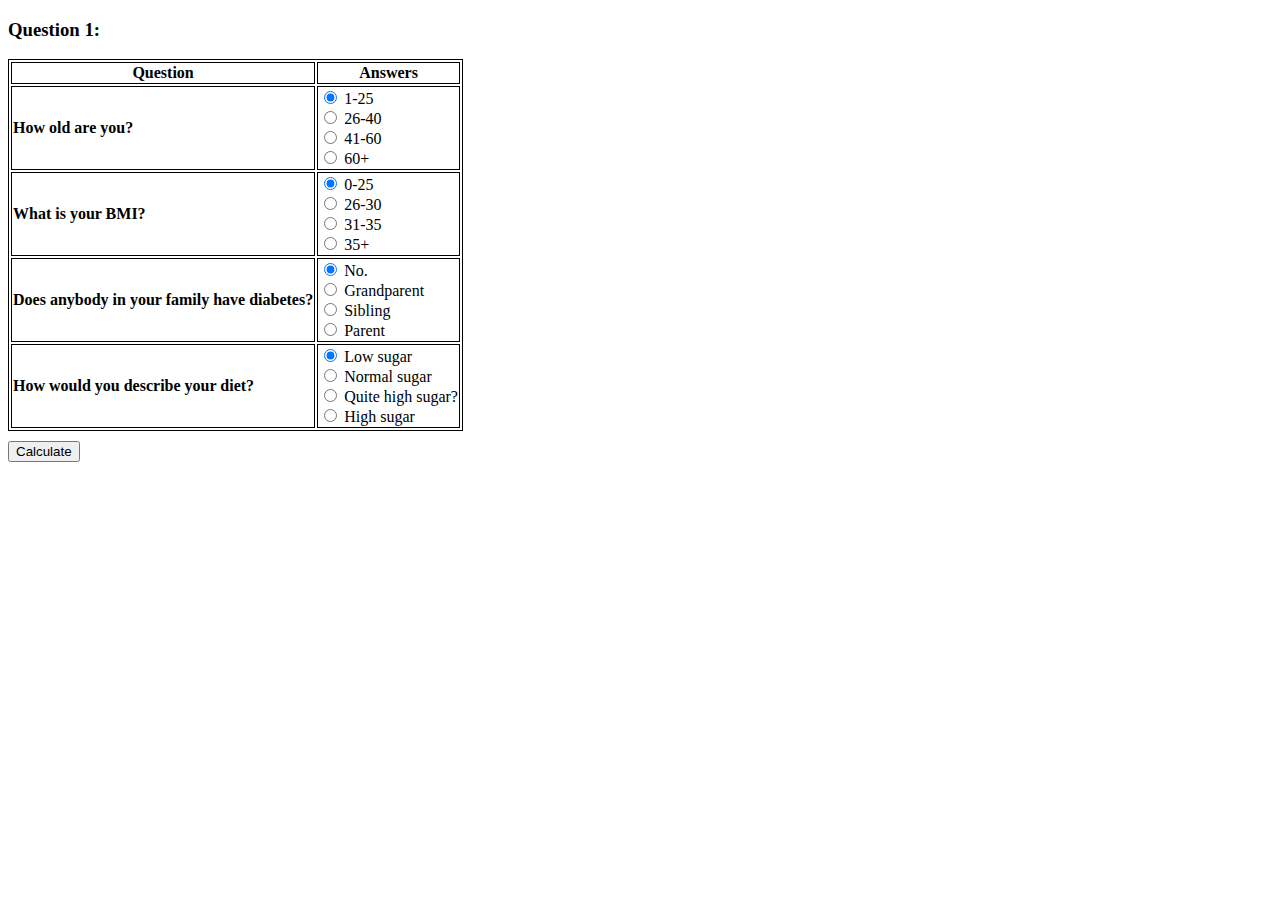
<file: q1/index.html>
<!doctype html>
<html lang="en">
<head>
   <meta charset="utf-8">
   <title>DCSIS Javascript FMA Project</title>
   <link href="style.css" rel="stylesheet">
   <script src="script.js"></script>
</head>
<body>
	<div class="question-block">
		<h3>Question 1:</h3>
		<table id="question-1">
			<thead>
				<tr>
					<th>Question</th>
					<th>Answers</th>
				</tr>
			</thead>
			<tbody>
				<tr>
					<td><b>How old are you?</b></td>
					<td>
						<form id="q_1">
							<input id="q1-radio-1" type="radio" value="0" name="radio_q0" class="q1" checked/> 1-25<br/>
							<input id="q1-radio-2" type="radio" value="5" name="radio_q0" class="q1"/> 26-40<br/>
							<input id="q1-radio-3" type="radio" value="8" name="radio_q0" class="q1"/> 41-60<br/>
							<input id="q1-radio-4" type="radio" value="10" name="radio_q0" class="q1"/> 60+<br/>
						</form>
					</td>
				</tr>
				<tr>
					<td><b>What is your BMI?</b></td>
					<td>
						<form>
							<input id="q2-radio-1" type="radio" value="0" name="radio_q1" checked/> 0-25<br/>
							<input id="q2-radio-2" type="radio" value="0" name="radio_q1"/> 26-30<br/>
							<input id="q2-radio-3" type="radio" value="9" name="radio_q1"/> 31-35<br/>
							<input id="q2-radio-4" type="radio" value="10" name="radio_q1"/> 35+<br/>
						</form>
					</td>
				</tr>
				<tr>
					<td><b>Does anybody in your family have diabetes?</b></td>
					<td>
						<form>
							<input id="q3-radio-1" type="radio" value="0" name="radio_q2" checked/> No.<br/>
							<input id="q3-radio-2" type="radio" value="7" name="radio_q2"/> Grandparent<br/>
							<input id="q3-radio-3" type="radio" value="15" name="radio_q2"/> Sibling<br/>
							<input id="q3-radio-4" type="radio" value="15" name="radio_q2"/> Parent<br/>
						</form>
					</td>
				</tr>
				<tr>
					<td><b>How would you describe your diet?</b></td>
					<td>
						<form>
							<input id="q4-radio-1" type="radio" value="0" name="radio_q3" checked/> Low sugar<br/>
							<input id="q4-radio-2" type="radio" value="0" name="radio_q3"/> Normal sugar<br/>
							<input id="q4-radio-3" type="radio" value="7" name="radio_q3"/> Quite high sugar?<br/>
							<input id="q4-radio-4" type="radio" value="10" name="radio_q3"/> High sugar<br/>
						</form>
					</td>
				</tr>
			</tbody>
		</table>
	</div>
	<div class="submit-btn">
		<button onclick="init()"  value="submit" id="submit-q1">
			Calculate
		</button>
	</div>

	<div class="final-summary">
		<div id="results-summary"></p>
		</div>
	</div>
</body>
</html>
</file>
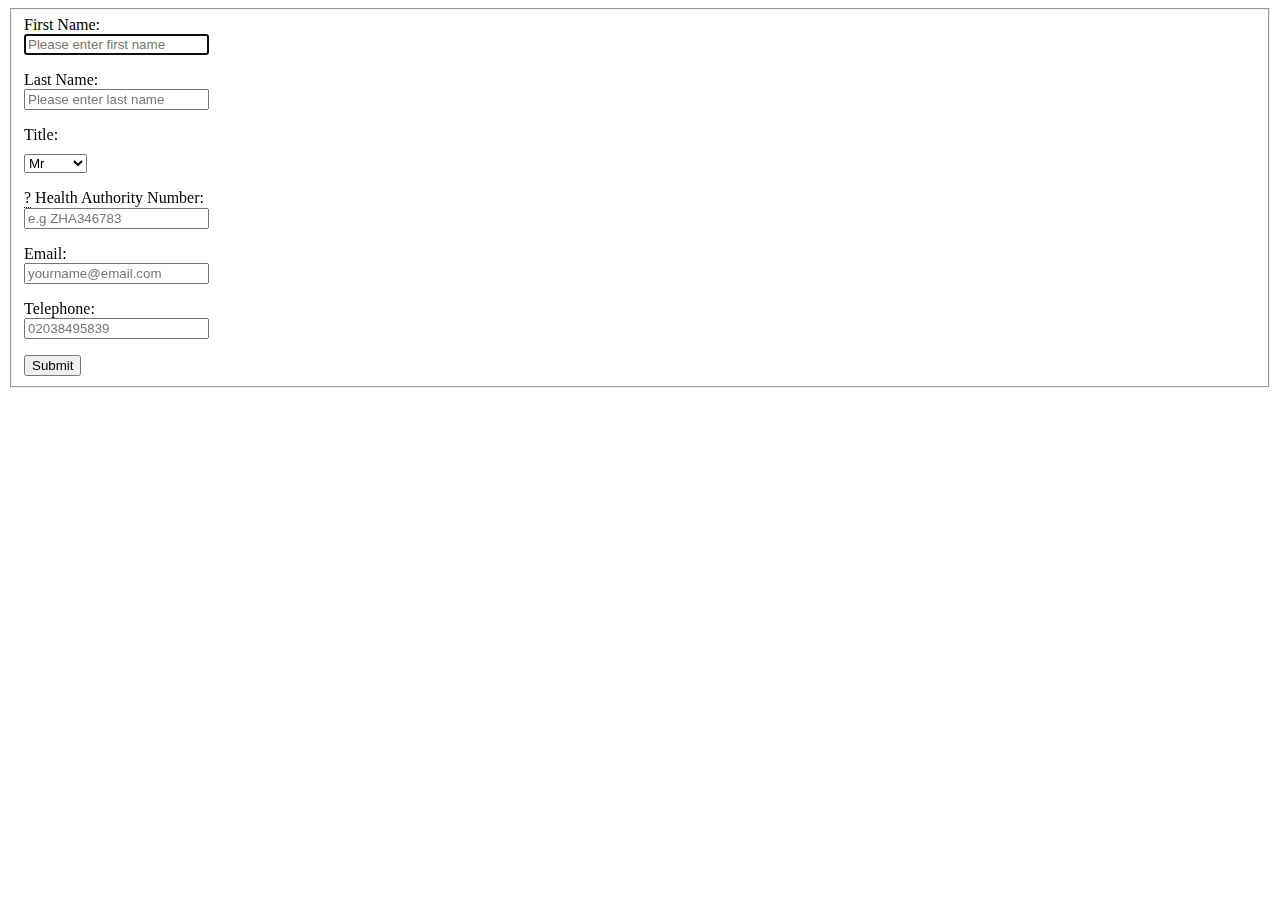
<file: q2/index.html>
<!doctype html>
<html lang="en">
<head>
   <meta charset="utf-8">
   <title>DCSIS Javascript FMA Project</title>
   <link href="style.css" rel="stylesheet">
</head>
<body>
	<div class="form-block">
		<fieldset>
			<form name="validate-form" onsubmit="return validateForm()" method="post">
				<label for="first-name">First Name:</label><br/>
				<input type="text" name="firstname" id="first-name" placeholder="Please enter first name"><br/> <!-- Place holder attribute used so that the default message is wiped on user focus-->
				<p id="res1"></p>
				<label for="last-name">Last Name:</label><br/>
				<input type="text" name="lastname" id="last-name" placeholder="Please enter last name"><br/>
				<p id="res2"></p>
				<label for="title">Title:</label><br/>
				<select id="title">
				  <option value="Mr">Mr</option>
				  <option value="Ms">Ms</option>
				  <option value="Miss">Miss</option>
				  <option value="Mrs">Mrs</option>
				  <option value="Master">Master</option>
				</select><br/>
				<p></p> <!-- Just for padding -->
				<div class="tooltip">?
				  <span class="tooltiptext">If you do not know your HAN then please contact your GP.</span>
				</div>
				<label for="han">Health Authority Number:</label>			
				<br/>
				<input type="text" name="han" id="han" placeholder="e.g ZHA346783"><br/>
				<p id="res3"></p>
				<label for="email">Email:</label><br/>
				<input type="text" name="email" id="email" placeholder="yourname@email.com"><br/>
				<p id="res4"></p>
				<label for="telephone">Telephone:</label><br/>
				<input type="text" name="telephone" id="telephone" placeholder="02038495839"><br/>
				<p id="res5"></p>
				<input type="submit" value="Submit">
			</form>
		</fieldset>
	</div>
	<script src="script.js"></script>
</body>
</html>
</file>
<file: q1/style.css>
table, td, th{
	border:1px solid black;
}
.submit-btn{
	margin-top:10px;
}
</file>
<file: q2/style.css>
table, td, th{
		border:1px solid black;
	}
	.submit-btn{
		margin-top:10px;
	}
	.form-block > form > input, select{
		margin-top:10px;
	}
	p.results{
		color:red;

	}
/* Tooltip container */
.tooltip {
    position: relative;
    display: inline-block;
    border-bottom: 1px dotted black; /* If you want dots under the hoverable text */
}

/* Tooltip text */
.tooltip .tooltiptext {
    visibility: hidden;
    width: 120px;
    background-color: black;
    color: #fff;
    text-align: center;
    padding: 5px 0;
    border-radius: 6px;
 
    /* Position the tooltip text - see examples below! */
    position: absolute;
    z-index: 1;
}

/* Show the tooltip text when you mouse over the tooltip container */
.tooltip:hover .tooltiptext {
    visibility: visible;
}
</file>
